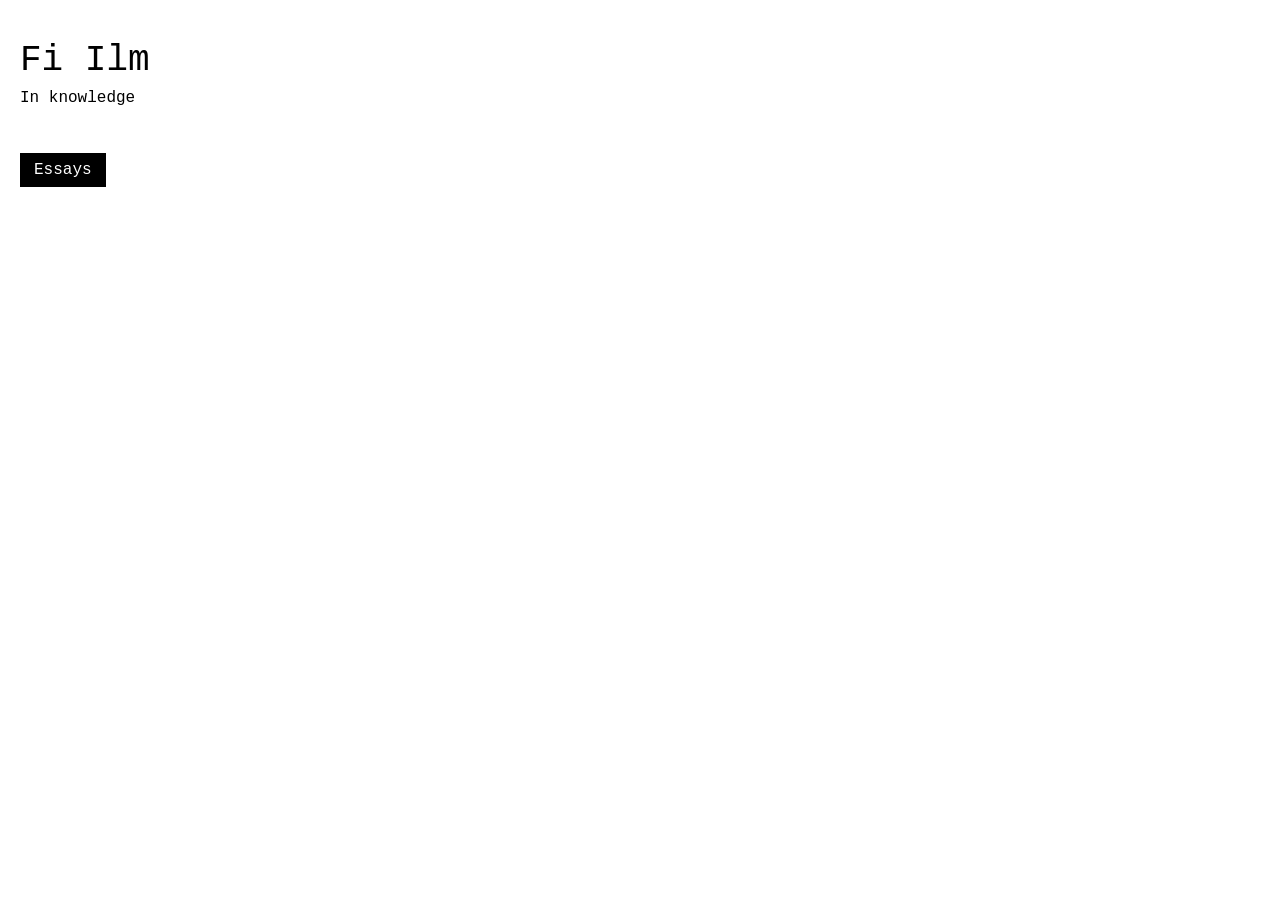
<file: index.html>
<!DOCTYPE html>
<html lang="en">
<head>
  <meta charset="UTF-8" />
  <meta name="viewport" content="width=device-width, initial-scale=1.0" />
  <title>Fi Ilm</title>
  <link rel="stylesheet" href="style.css" />
</head>
<body>
  <main class="container">
    <header class="site-header">
      <h1 class="site-title">Fi Ilm</h1>
      <p class="site-subtitle">In knowledge</p>
    </header>

    <section class="essays-section">
      <button id="essaysButton" class="essays-button" type="button">
        Essays
      </button>

      <ul id="essaysList" class="essays-list hidden">
        <li><a href="privacy.html">The importance of privacy</a></li>
        <li><a href="crypto.html">My view on cryptocurrencies</a></li>
      </ul>

      <div id="contactBox" class="contact-box hidden">
        <p class="contact-title">Anything interesting to say?</p>
        <textarea id="contactMessage" class="contact-textarea" maxlength="600" placeholder="Max 100 words"></textarea>
        <div class="contact-footer">
          <span id="wordCount" class="word-count">0 / 100</span>
          <button id="contactSubmit" class="essays-button" type="button">Send</button>
        </div>
        <p id="contactFeedback" class="contact-feedback hidden">Message sent.</p>
      </div>
    </section>
  </main>

  <script src="script.js"></script>
</body>
</html>
</file>
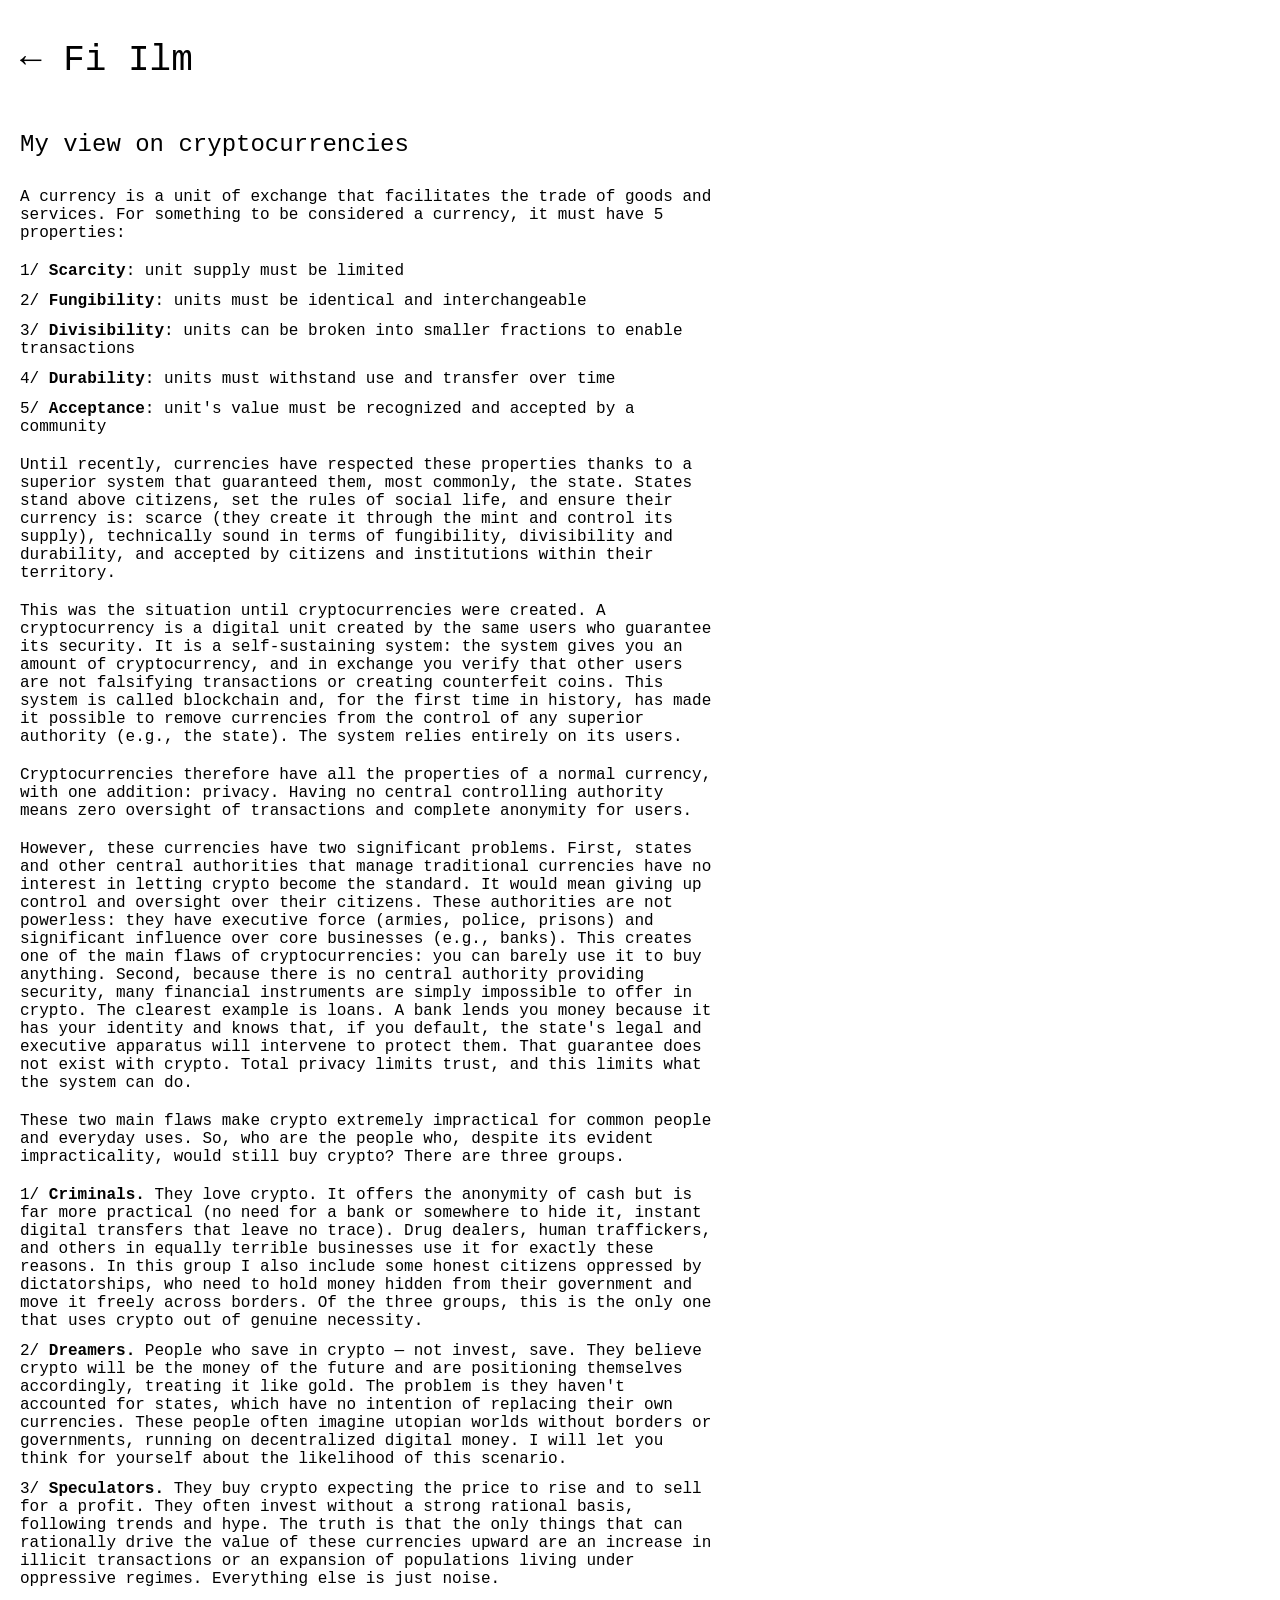
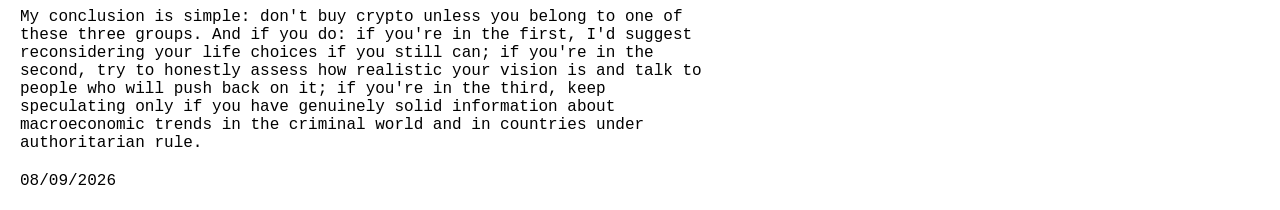
<file: crypto.html>
<!DOCTYPE html>
<html lang="en">
<head>
  <meta charset="UTF-8" />
  <meta name="viewport" content="width=device-width, initial-scale=1.0" />
  <title>Cryptocurrencies — Fi Ilm</title>
  <link rel="stylesheet" href="style.css" />
</head>
<body>
  <main class="container">
    <a href="index.html" class="back">← Fi Ilm</a>
    <article>
      <h2>My view on cryptocurrencies</h2>

      <p>A currency is a unit of exchange that facilitates the trade of goods and services. For something to be considered a currency, it must have 5 properties:</p>

      <ul class="essay-list">
        <li>1/ <strong>Scarcity</strong>: unit supply must be limited</li>
        <li>2/ <strong>Fungibility</strong>: units must be identical and interchangeable</li>
        <li>3/ <strong>Divisibility</strong>: units can be broken into smaller fractions to enable transactions</li>
        <li>4/ <strong>Durability</strong>: units must withstand use and transfer over time</li>
        <li>5/ <strong>Acceptance</strong>: unit's value must be recognized and accepted by a community</li>
      </ul>

      <p>Until recently, currencies have respected these properties thanks to a superior system that guaranteed them, most commonly, the state. States stand above citizens, set the rules of social life, and ensure their currency is: scarce (they create it through the mint and control its supply), technically sound in terms of fungibility, divisibility and durability, and accepted by citizens and institutions within their territory.</p>

      <p>This was the situation until cryptocurrencies were created. A cryptocurrency is a digital unit created by the same users who guarantee its security. It is a self-sustaining system: the system gives you an amount of cryptocurrency, and in exchange you verify that other users are not falsifying transactions or creating counterfeit coins. This system is called blockchain and, for the first time in history, has made it possible to remove currencies from the control of any superior authority (e.g., the state). The system relies entirely on its users.</p>

      <p>Cryptocurrencies therefore have all the properties of a normal currency, with one addition: privacy. Having no central controlling authority means zero oversight of transactions and complete anonymity for users.</p>

      <p>However, these currencies have two significant problems. First, states and other central authorities that manage traditional currencies have no interest in letting crypto become the standard. It would mean giving up control and oversight over their citizens. These authorities are not powerless: they have executive force (armies, police, prisons) and significant influence over core businesses (e.g., banks). This creates one of the main flaws of cryptocurrencies: you can barely use it to buy anything. Second, because there is no central authority providing security, many financial instruments are simply impossible to offer in crypto. The clearest example is loans. A bank lends you money because it has your identity and knows that, if you default, the state's legal and executive apparatus will intervene to protect them. That guarantee does not exist with crypto. Total privacy limits trust, and this limits what the system can do.</p>

      <p>These two main flaws make crypto extremely impractical for common people and everyday uses. So, who are the people who, despite its evident impracticality, would still buy crypto? There are three groups.</p>

      <ul class="essay-list">
        <li>1/ <strong>Criminals.</strong> They love crypto. It offers the anonymity of cash but is far more practical (no need for a bank or somewhere to hide it, instant digital transfers that leave no trace). Drug dealers, human traffickers, and others in equally terrible businesses use it for exactly these reasons. In this group I also include some honest citizens oppressed by dictatorships, who need to hold money hidden from their government and move it freely across borders. Of the three groups, this is the only one that uses crypto out of genuine necessity.</li>
        <li>2/ <strong>Dreamers.</strong> People who save in crypto — not invest, save. They believe crypto will be the money of the future and are positioning themselves accordingly, treating it like gold. The problem is they haven't accounted for states, which have no intention of replacing their own currencies. These people often imagine utopian worlds without borders or governments, running on decentralized digital money. I will let you think for yourself about the likelihood of this scenario.</li>
        <li>3/ <strong>Speculators.</strong> They buy crypto expecting the price to rise and to sell for a profit. They often invest without a strong rational basis, following trends and hype. The truth is that the only things that can rationally drive the value of these currencies upward are an increase in illicit transactions or an expansion of populations living under oppressive regimes. Everything else is just noise.</li>
      </ul>

      <p>My conclusion is simple: don't buy crypto unless you belong to one of these three groups. And if you do: if you're in the first, I'd suggest reconsidering your life choices if you still can; if you're in the second, try to honestly assess how realistic your vision is and talk to people who will push back on it; if you're in the third, keep speculating only if you have genuinely solid information about macroeconomic trends in the criminal world and in countries under authoritarian rule.</p>

      <p class="date">08/09/2026</p>
    </article>
  </main>
</body>
</html>
</file>
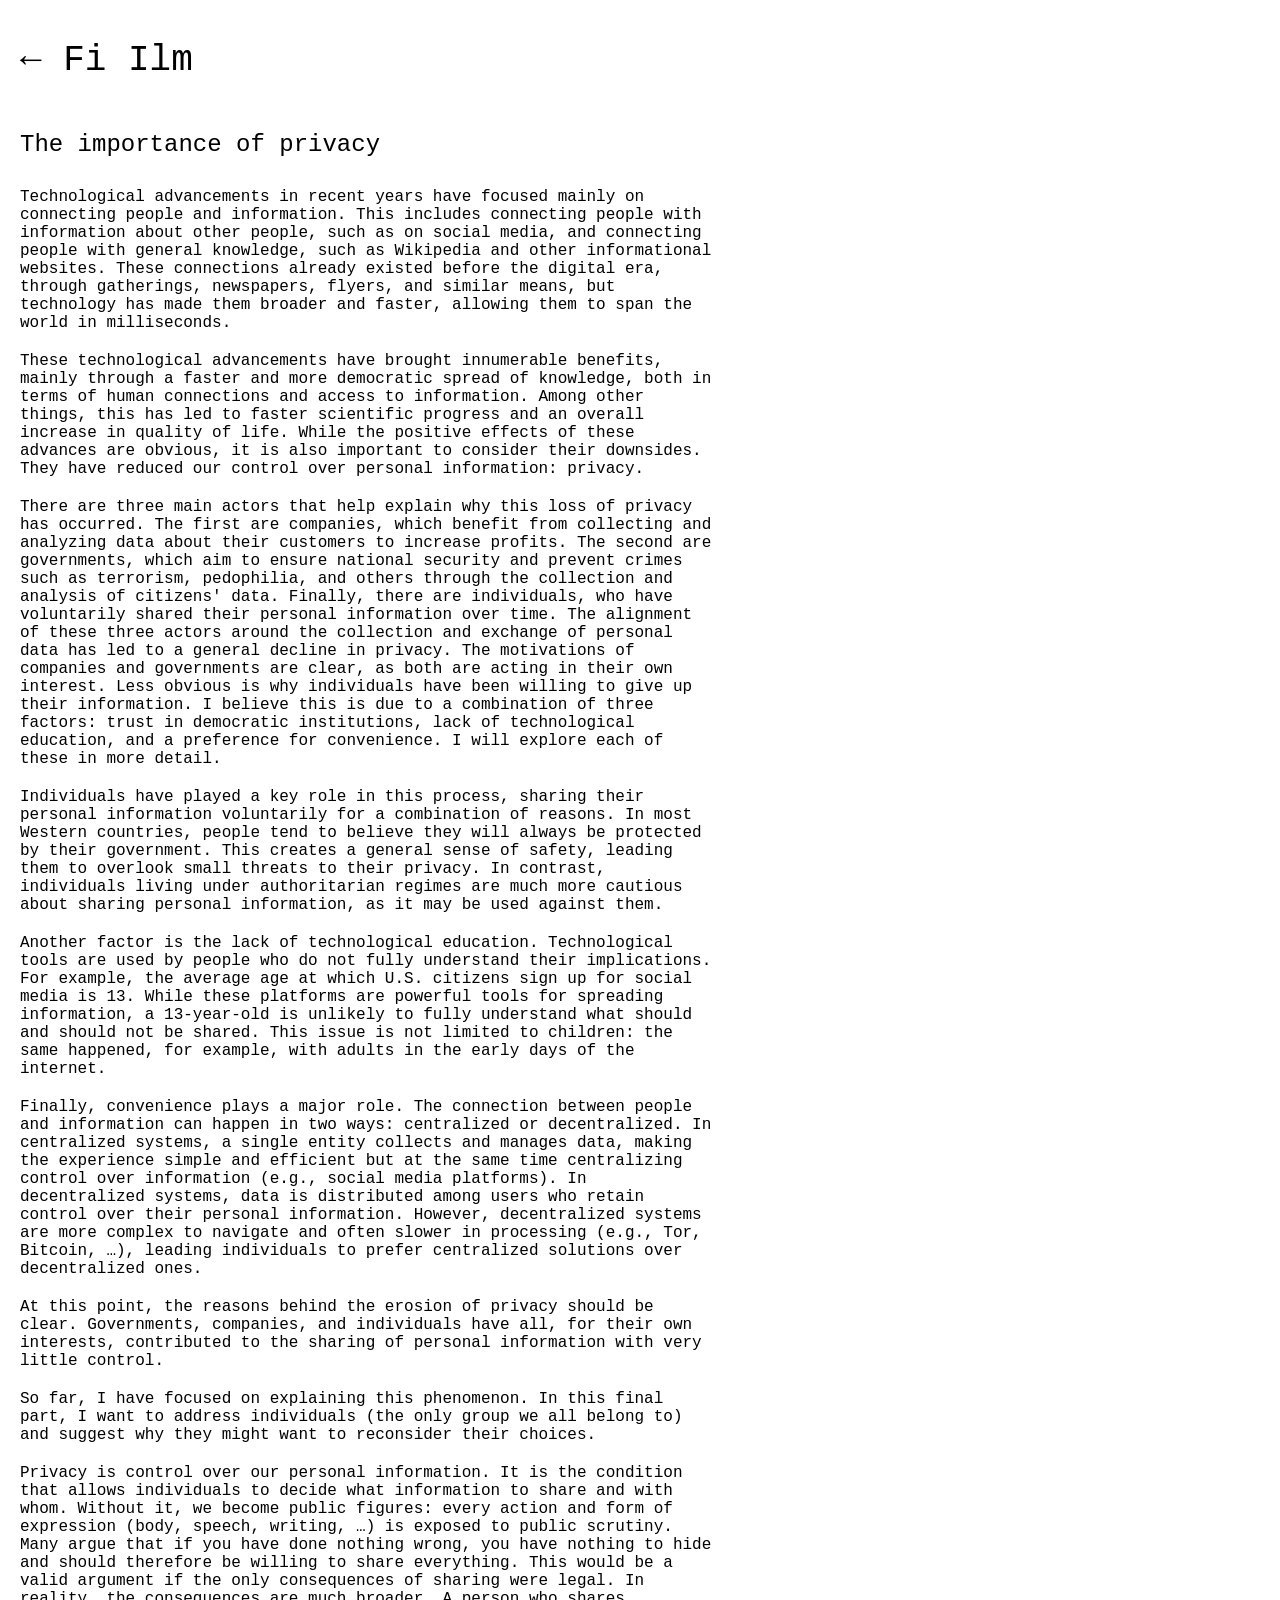
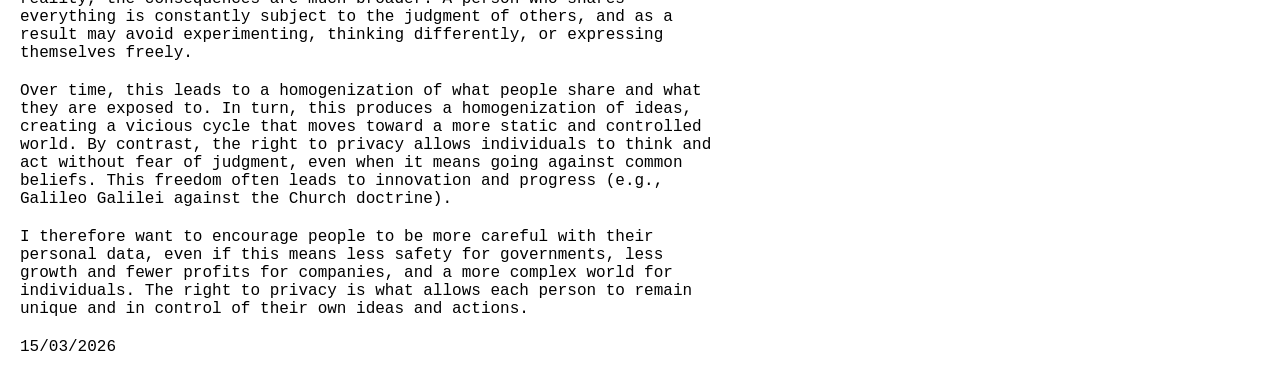
<file: privacy.html>
<!DOCTYPE html>
<html lang="en">
<head>
  <meta charset="UTF-8" />
  <meta name="viewport" content="width=device-width, initial-scale=1.0" />
  <title>Privacy — Fi Ilm</title>
  <link rel="stylesheet" href="style.css" />
</head>
<body>
  <main class="container">
    <a href="index.html" class="back">← Fi Ilm</a>
    <article>
      <h2>The importance of privacy</h2>

      <p>Technological advancements in recent years have focused mainly on connecting people and information. This includes connecting people with information about other people, such as on social media, and connecting people with general knowledge, such as Wikipedia and other informational websites. These connections already existed before the digital era, through gatherings, newspapers, flyers, and similar means, but technology has made them broader and faster, allowing them to span the world in milliseconds.</p>

      <p>These technological advancements have brought innumerable benefits, mainly through a faster and more democratic spread of knowledge, both in terms of human connections and access to information. Among other things, this has led to faster scientific progress and an overall increase in quality of life. While the positive effects of these advances are obvious, it is also important to consider their downsides. They have reduced our control over personal information: privacy.</p>

      <p>There are three main actors that help explain why this loss of privacy has occurred. The first are companies, which benefit from collecting and analyzing data about their customers to increase profits. The second are governments, which aim to ensure national security and prevent crimes such as terrorism, pedophilia, and others through the collection and analysis of citizens' data. Finally, there are individuals, who have voluntarily shared their personal information over time. The alignment of these three actors around the collection and exchange of personal data has led to a general decline in privacy. The motivations of companies and governments are clear, as both are acting in their own interest. Less obvious is why individuals have been willing to give up their information. I believe this is due to a combination of three factors: trust in democratic institutions, lack of technological education, and a preference for convenience. I will explore each of these in more detail.</p>

      <p>Individuals have played a key role in this process, sharing their personal information voluntarily for a combination of reasons. In most Western countries, people tend to believe they will always be protected by their government. This creates a general sense of safety, leading them to overlook small threats to their privacy. In contrast, individuals living under authoritarian regimes are much more cautious about sharing personal information, as it may be used against them.</p>

      <p>Another factor is the lack of technological education. Technological tools are used by people who do not fully understand their implications. For example, the average age at which U.S. citizens sign up for social media is 13. While these platforms are powerful tools for spreading information, a 13-year-old is unlikely to fully understand what should and should not be shared. This issue is not limited to children: the same happened, for example, with adults in the early days of the internet.</p>

      <p>Finally, convenience plays a major role. The connection between people and information can happen in two ways: centralized or decentralized. In centralized systems, a single entity collects and manages data, making the experience simple and efficient but at the same time centralizing control over information (e.g., social media platforms). In decentralized systems, data is distributed among users who retain control over their personal information. However, decentralized systems are more complex to navigate and often slower in processing (e.g., Tor, Bitcoin, …), leading individuals to prefer centralized solutions over decentralized ones.</p>

      <p>At this point, the reasons behind the erosion of privacy should be clear. Governments, companies, and individuals have all, for their own interests, contributed to the sharing of personal information with very little control.</p>

      <p>So far, I have focused on explaining this phenomenon. In this final part, I want to address individuals (the only group we all belong to) and suggest why they might want to reconsider their choices.</p>

      <p>Privacy is control over our personal information. It is the condition that allows individuals to decide what information to share and with whom. Without it, we become public figures: every action and form of expression (body, speech, writing, …) is exposed to public scrutiny. Many argue that if you have done nothing wrong, you have nothing to hide and should therefore be willing to share everything. This would be a valid argument if the only consequences of sharing were legal. In reality, the consequences are much broader. A person who shares everything is constantly subject to the judgment of others, and as a result may avoid experimenting, thinking differently, or expressing themselves freely.</p>

      <p>Over time, this leads to a homogenization of what people share and what they are exposed to. In turn, this produces a homogenization of ideas, creating a vicious cycle that moves toward a more static and controlled world. By contrast, the right to privacy allows individuals to think and act without fear of judgment, even when it means going against common beliefs. This freedom often leads to innovation and progress (e.g., Galileo Galilei against the Church doctrine).</p>

      <p>I therefore want to encourage people to be more careful with their personal data, even if this means less safety for governments, less growth and fewer profits for companies, and a more complex world for individuals. The right to privacy is what allows each person to remain unique and in control of their own ideas and actions.</p>

      <p class="date">15/03/2026</p>
    </article>
  </main>
</body>
</html>
</file>
<file: style.css>
body {
  margin: 0;
  background-color: #ffffff;
  color: #000000;
  font-family: "Courier New", Courier, monospace;
}

.container {
  max-width: 700px;
  margin: 40px 0 0 20px;
}

.site-title {
  margin: 0;
  font-size: 36px;
  font-weight: normal;
}

.site-subtitle {
  margin-top: 8px;
  font-size: 16px;
}

.essays-button {
  margin-top: 30px;
  background-color: #000000;
  color: #ffffff;
  border: none;
  padding: 8px 14px;
  font-size: 16px;
  font-family: "Courier New", Courier, monospace;
  cursor: pointer;
}

.essays-button:hover {
  opacity: 0.85;
}

.essays-list {
  margin-top: 25px;
  padding-left: 20px;
}

.essays-list li {
  margin-bottom: 10px;
}

.essays-list a {
  color: #000000;
  text-decoration: underline;
  font-size: 18px;
}

.hidden {
  display: none;
}

.back {
  display: inline-block;
  margin-bottom: 30px;
  color: #000;
  text-decoration: none;
  font-size: 36px;
  font-weight: normal;
}

.back:hover {
  text-decoration: underline;
}

article h2 {
  font-size: 24px;
  font-weight: normal;
  margin-bottom: 30px;
}

article p {
  margin-bottom: 20px;
}

.essay-list {
  list-style: none;
  padding-left: 0;
  margin-bottom: 20px;
}

.essay-list li {
  margin-bottom: 12px;
}

.contact-box {
  margin-top: 50px;
  max-width: 320px;
}

.contact-title {
  font-size: 16px;
  margin-bottom: 12px;
}

.contact-textarea {
  width: 100%;
  height: 120px;
  font-family: "Courier New", Courier, monospace;
  font-size: 15px;
  border: 1px solid #000;
  padding: 10px;
  box-sizing: border-box;
  resize: none;
  background-color: #fff;
  color: #000;
}

.contact-footer {
  display: flex;
  justify-content: space-between;
  align-items: center;
  margin-top: 10px;
}

.word-count {
  font-size: 13px;
  color: #000;
}

.contact-feedback {
  margin-top: 12px;
  font-size: 15px;
}
</file>
